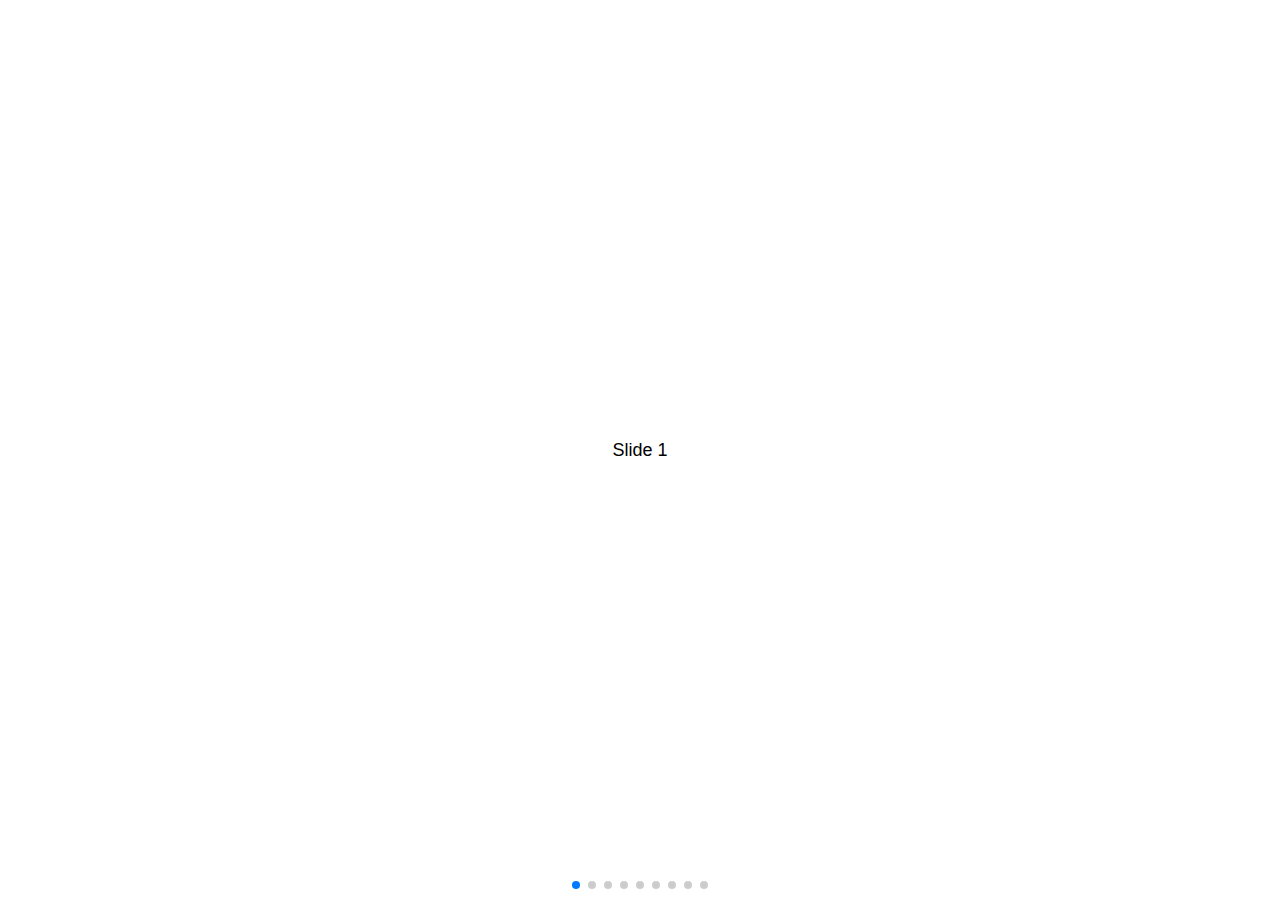
<file: swiper.html>
<!DOCTYPE html>
<html lang="en">
  <head>
    <meta charset="utf-8" />
    <title>Swiper demo</title>
    <meta
      name="viewport"
      content="width=device-width, initial-scale=1, minimum-scale=1, maximum-scale=1"
    />
    <!-- Link Swiper's CSS -->
    <link
      rel="stylesheet"
      href="https://unpkg.com/swiper/swiper-bundle.min.css"
    />

    <!-- Demo styles -->
    <style>
      html,
      body {
        position: relative;
        height: 100%;
      }

      body {
        background: #eee;
        font-family: Helvetica Neue, Helvetica, Arial, sans-serif;
        font-size: 14px;
        color: #000;
        margin: 0;
        padding: 0;
      }

      .swiper {
        width: 100%;
        height: 100%;
      }

      .swiper-slide {
        text-align: center;
        font-size: 18px;
        background: #fff;

        /* Center slide text vertically */
        display: -webkit-box;
        display: -ms-flexbox;
        display: -webkit-flex;
        display: flex;
        -webkit-box-pack: center;
        -ms-flex-pack: center;
        -webkit-justify-content: center;
        justify-content: center;
        -webkit-box-align: center;
        -ms-flex-align: center;
        -webkit-align-items: center;
        align-items: center;
      }

      .swiper-slide img {
        display: block;
        width: 100%;
        height: 100%;
        object-fit: cover;
      }
    </style>
  </head>

  <body>
    <!-- Swiper -->
    <div class="swiper mySwiper">
      <div class="swiper-wrapper">
        <div class="swiper-slide">Slide 1</div>
        <div class="swiper-slide">Slide 2</div>
        <div class="swiper-slide">Slide 3</div>
        <div class="swiper-slide">Slide 4</div>
        <div class="swiper-slide">Slide 5</div>
        <div class="swiper-slide">Slide 6</div>
        <div class="swiper-slide">Slide 7</div>
        <div class="swiper-slide">Slide 8</div>
        <div class="swiper-slide">Slide 9</div>
      </div>
      <div class="swiper-pagination"></div>
    </div>

    <!-- Swiper JS -->
    <script src="https://unpkg.com/swiper/swiper-bundle.min.js"></script>

    <!-- Initialize Swiper -->
    <script>
      var swiper = new Swiper(".mySwiper", {
        direction: "horizontal",
        pagination: {
          el: ".swiper-pagination",
          clickable: true,
        },
      });
    </script>
  </body>
</html>
</file>
